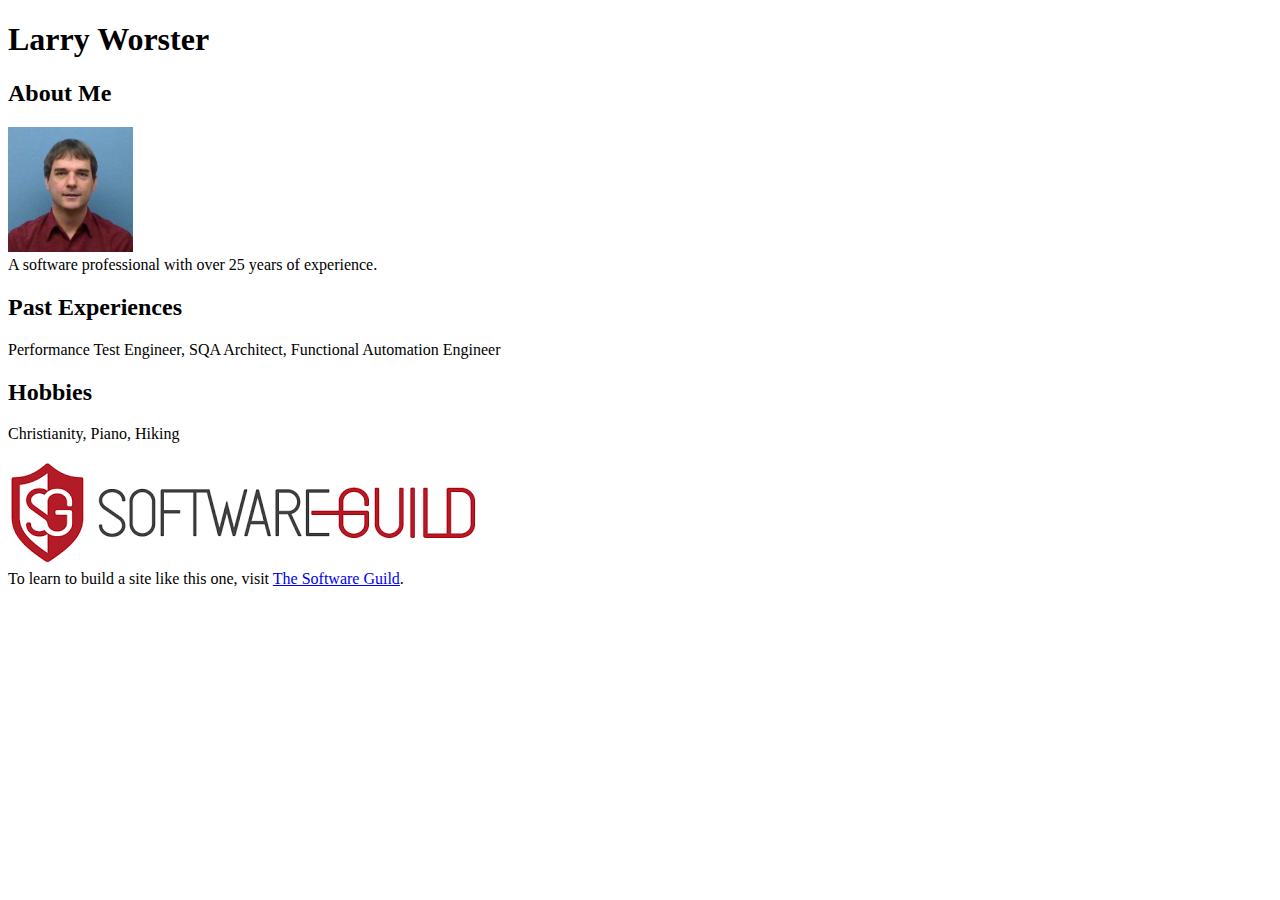
<file: index.html>
<!DOCTYPE html>
<html>
    <head>
        <title>Larry Worster - Portfolio</title>
    </head>
    <body>
        <h1>Larry Worster</h1>
        <h2>About Me</h2>
        <p>
            <img src="images\36e1917.jpg" style="width:125px;"/><br/>
            A software professional with over 25 years of experience.</p>
        <h2>Past Experiences</h2>
        <p>Performance Test Engineer, SQA Architect, Functional Automation Engineer</p>
        <h2>Hobbies</h2>
        <p>
            Christianity, Piano, Hiking
        </p>
        <footer>
            <a href="http://www.thesoftwareguild.com" ><img src="images\SoftwareGuildLogo.png" /></a><br/>
            To learn to build a site like this one, visit <a href="http://www.thesoftwareguild.com" >The Software Guild</a>.
        </footer>
    </body>
</html>
</file>
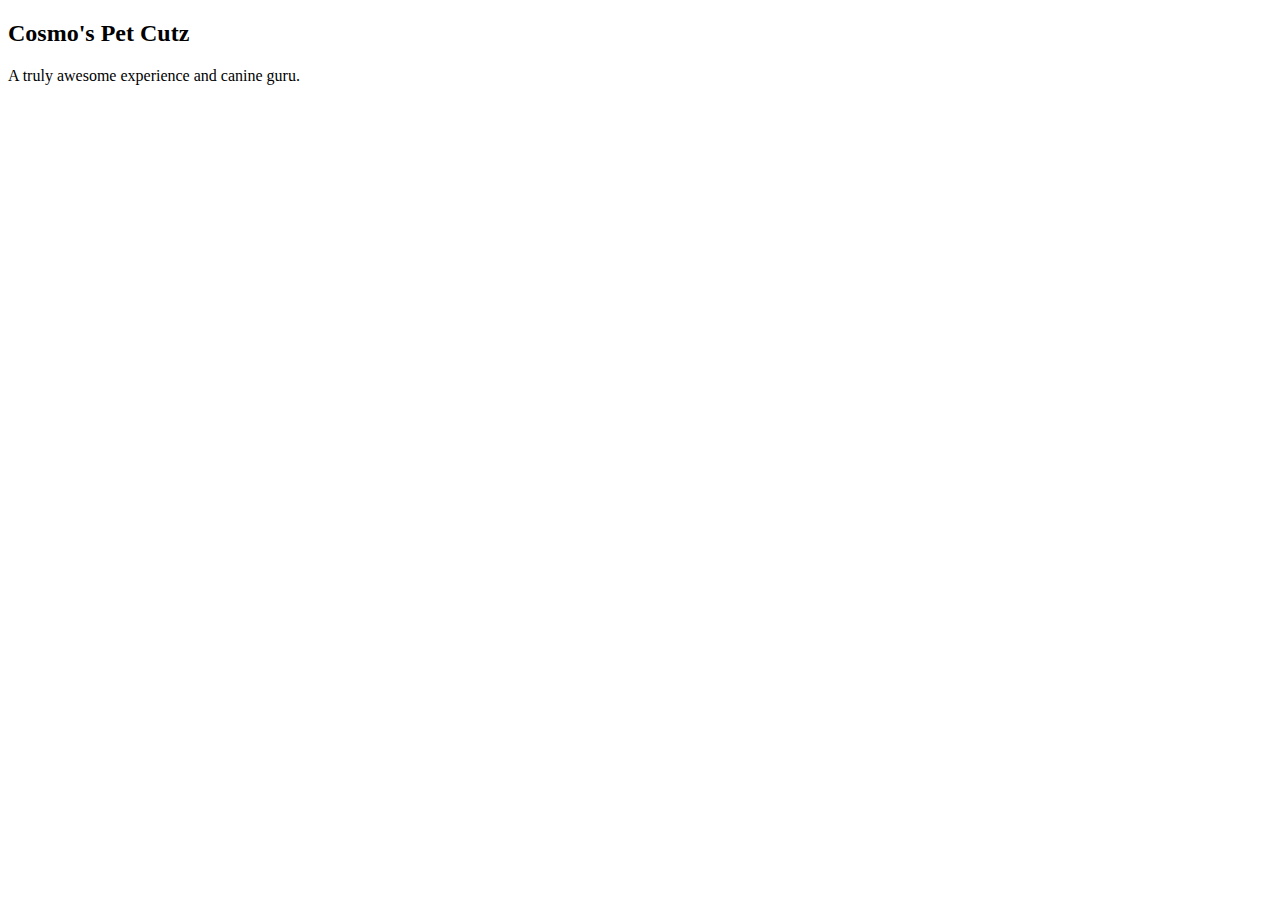
<file: CosmosPetCutz/index.html>
<!DOCTYPE html>
<html lan="en">
    <head>
        <title>Block Elements - Cosmo's Pet Cutz</title>
    </head>
    <body>
        <div>
            <h2>Cosmo's Pet Cutz</h2>
            <p>A truly awesome experience and canine guru.</p>
        </div>
    </body>
</html>
</file>
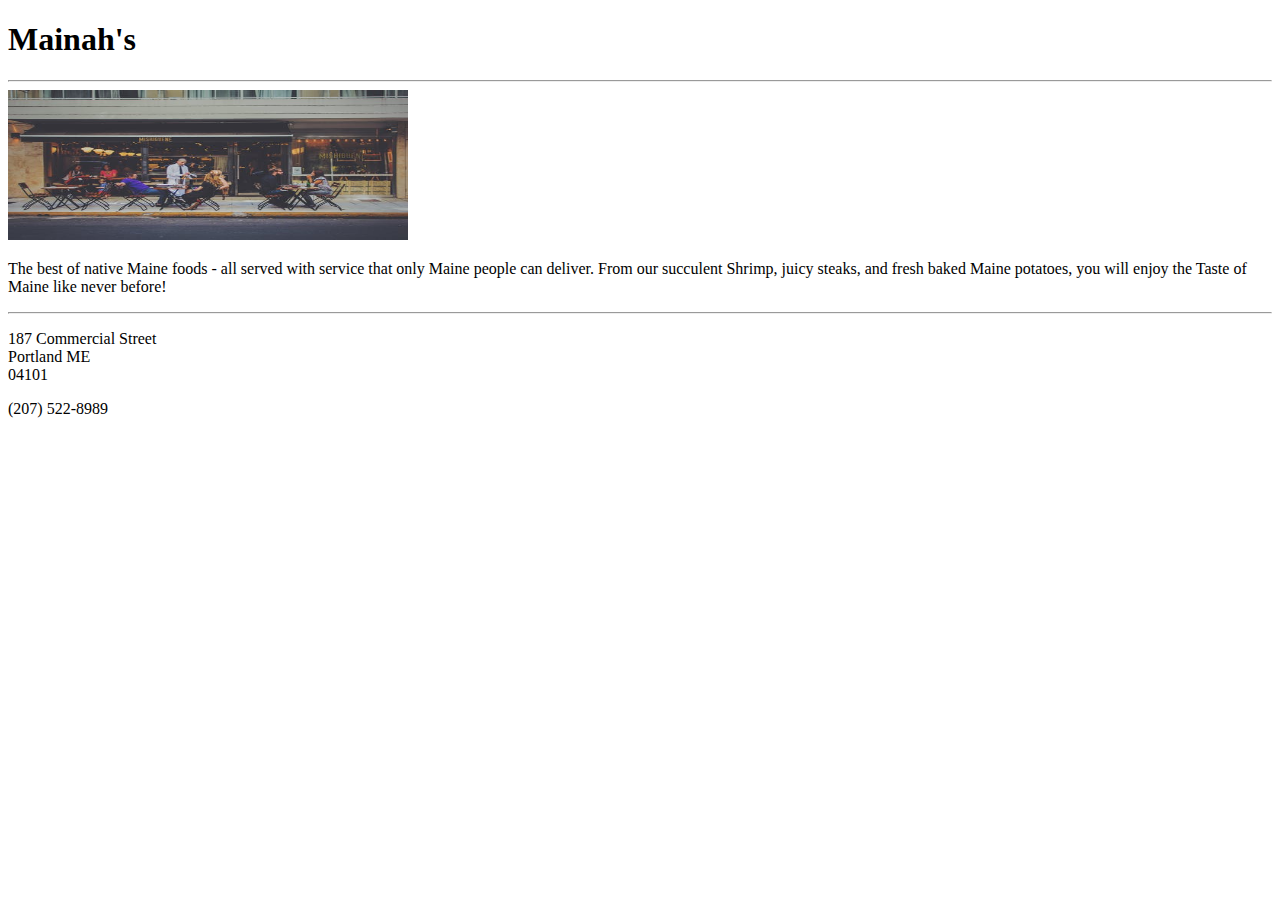
<file: Restaurant/index.html>
<!DOCTYPE html>
<html>
    <head>
        <title>Mainah's</title>
    <link href="restaurant.css" 
      rel="stylesheet" 
      type="text/css" />
    </head>
    <body>
        <h1>Mainah's</h1><hr/>
        <img src="images\restaurant.jpg" height="150px" width="400px">
        <div name="description">
            <P>The best of native Maine foods - all served with service that only Maine people can deliver. From our succulent Shrimp, juicy steaks, and fresh baked Maine potatoes, you will enjoy the Taste of Maine like never before!
        </div>
        <hr/>
        <footer>
            <p>187 Commercial Street<br>Portland ME<br>04101</p>
            <p>(207) 522-8989</p>

        </footer>
    </body>
</html>
</file>
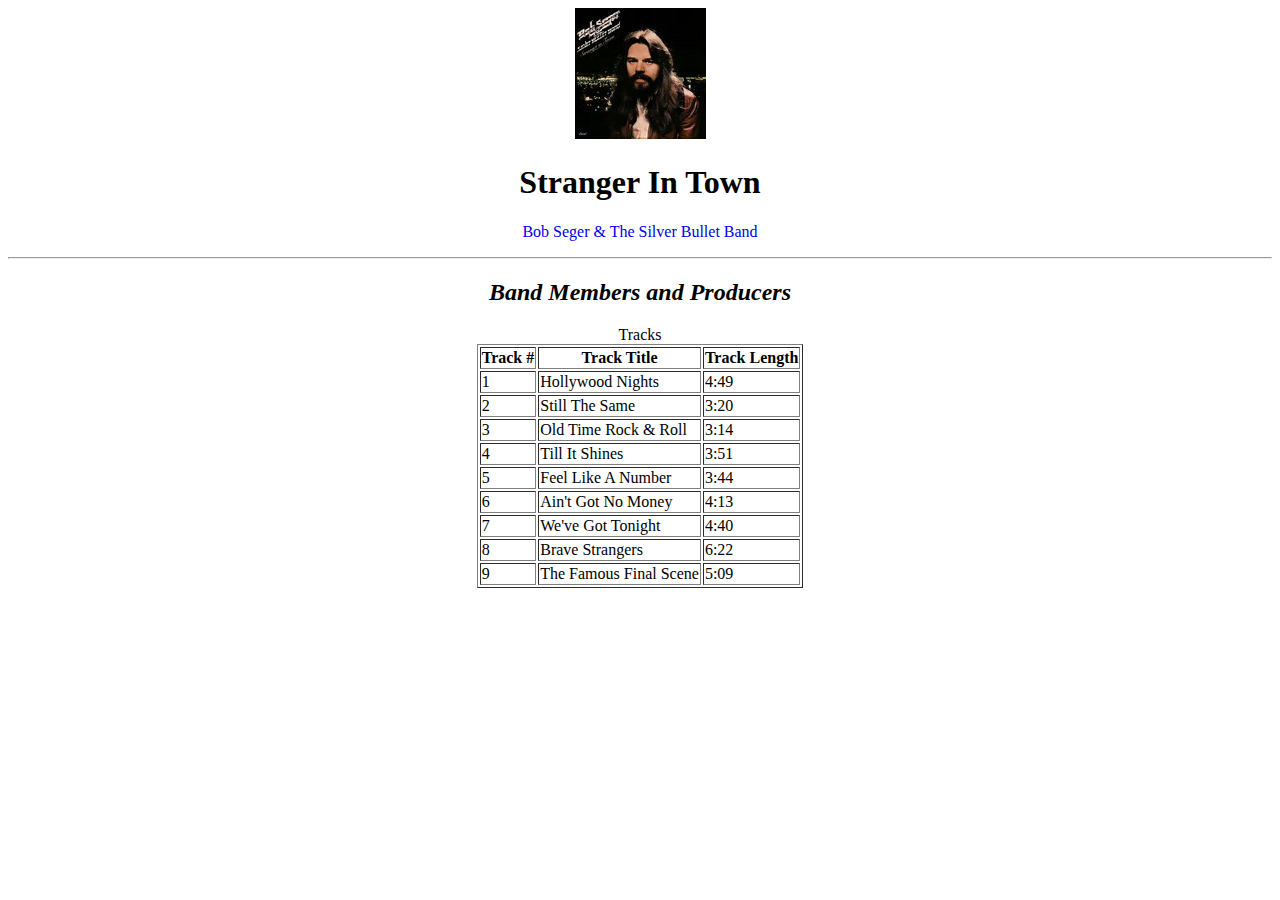
<file: AlbumV2.html>
<!DOCTYPE html>
<html>
    <head>
        <title>Bob Seger - Stranger In Town</title>
        <style>
        h2 {
            font-style: italic;
        }
        </style>
        <link href="albumStyles.css" 
      rel="stylesheet" 
      type="text/css" />

    </head>
    <body>
        <div align="center">
        <img src="images\strangerintown.jpg" />
        <h1>Stranger In Town</h1>
        <p><a href="http://www.bobseger.com/" >Bob Seger & The Silver Bullet Band</a></p><hr>
        <h2>Band Members and Producers</h2>

<table border=1 >
    <caption>Tracks</caption>
    <tr><th>Track #</th><th>Track Title</th><th>Track Length</th></tr>
    <tr><td>1</td><td>Hollywood Nights</td><td>4:49</td></tr>
    <tr><td>2</td><td>Still The Same</td><td>3:20</td></tr> 
    <tr><td>3</td><td>Old Time Rock & Roll</td><td>3:14</td></tr> 
    <tr><td>4</td><td>Till It Shines</td><td>3:51</td></tr> 
    <tr><td>5</td><td>Feel Like A Number</td><td>3:44</td></tr>
    <tr><td>6</td><td>Ain't Got No Money</td><td>4:13</td></tr> 
    <tr><td>7</td><td>We've Got Tonight</td><td>4:40</td></tr>
    <tr><td>8</td><td>Brave Strangers</td><td>6:22</td></tr> 
    <tr><td>9</td><td>The Famous Final Scene</td><td>5:09</td></tr> 
</table>
        </div>
    </body>
</html>
</file>
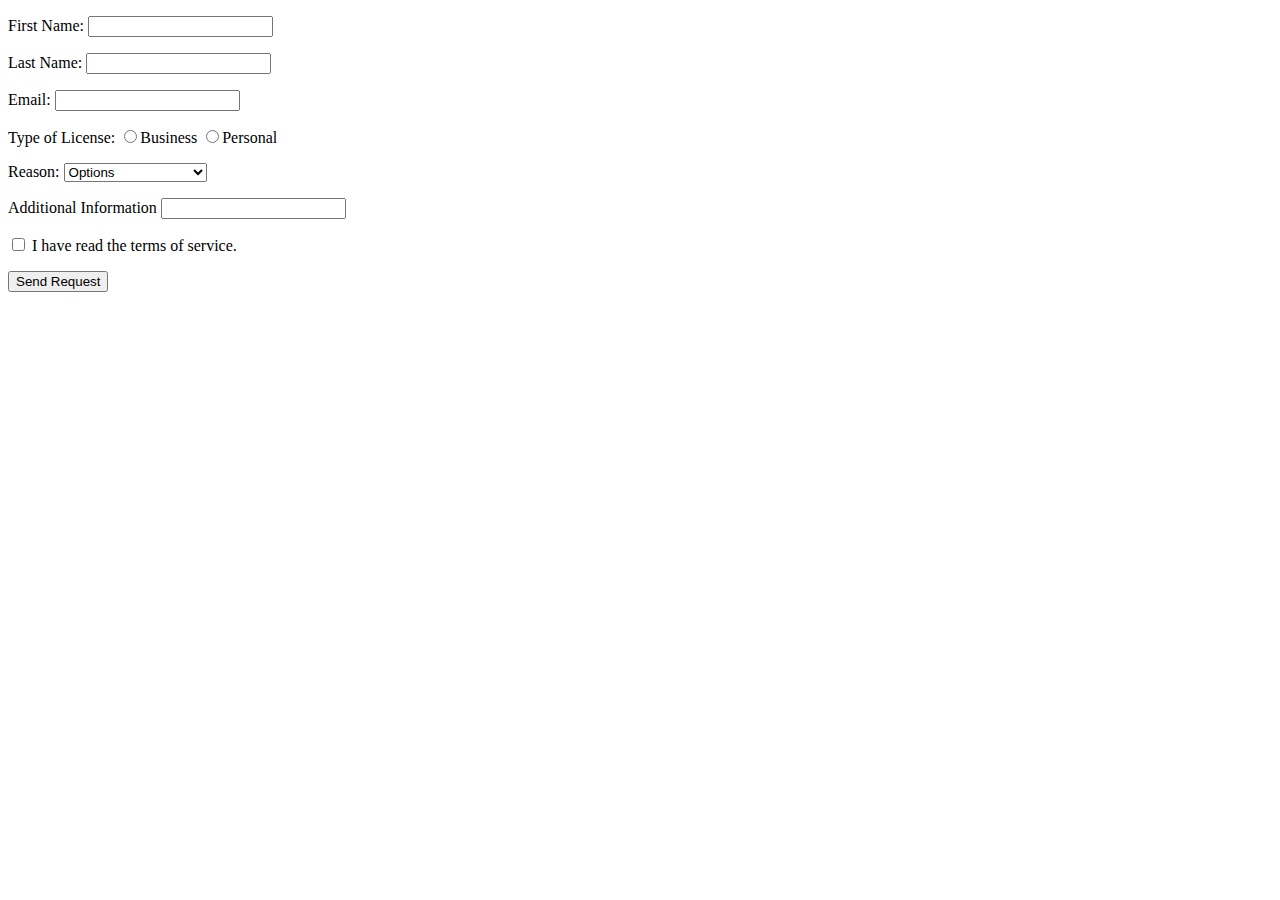
<file: contactUs.html>
<!DOCTYPE html>
<html>
    <head>
        <title>Contact Us</title>
    </head>
    <body>
        <form method="POST" action="">
        <p>First Name: <input type="textbox" name="firstName" /></p>
        <p> Last Name: <input type="textbox" name="lastName" /></p>
        <p> Email: <input type="textbox" name="email" /></p>
        <p>Type of License: <input type="radio" name="license" value="Business"/>Business
        <input type="radio" name="license" value="Personal"/>Personal</p>
        <p>Reason: <Select>
            <option value="0" selected>Options</option>
            <option value="1" >Select a Reason</option>
            <option value="2" >Software Support</option>
            <option value="3" >Hardware Support</option>
            <option value="4" >Information Request</option>
        </Select>
        <p>Additional Information <input type="textarea" rows="4" cols="50" name="Info" /></textarea>
        <p> <input type="checkbox" name="termsofservice" />  I have read the terms of service.
        <p> <input type="submit" value="Send Request" />
        </form>
    </body>
</html>
</file>
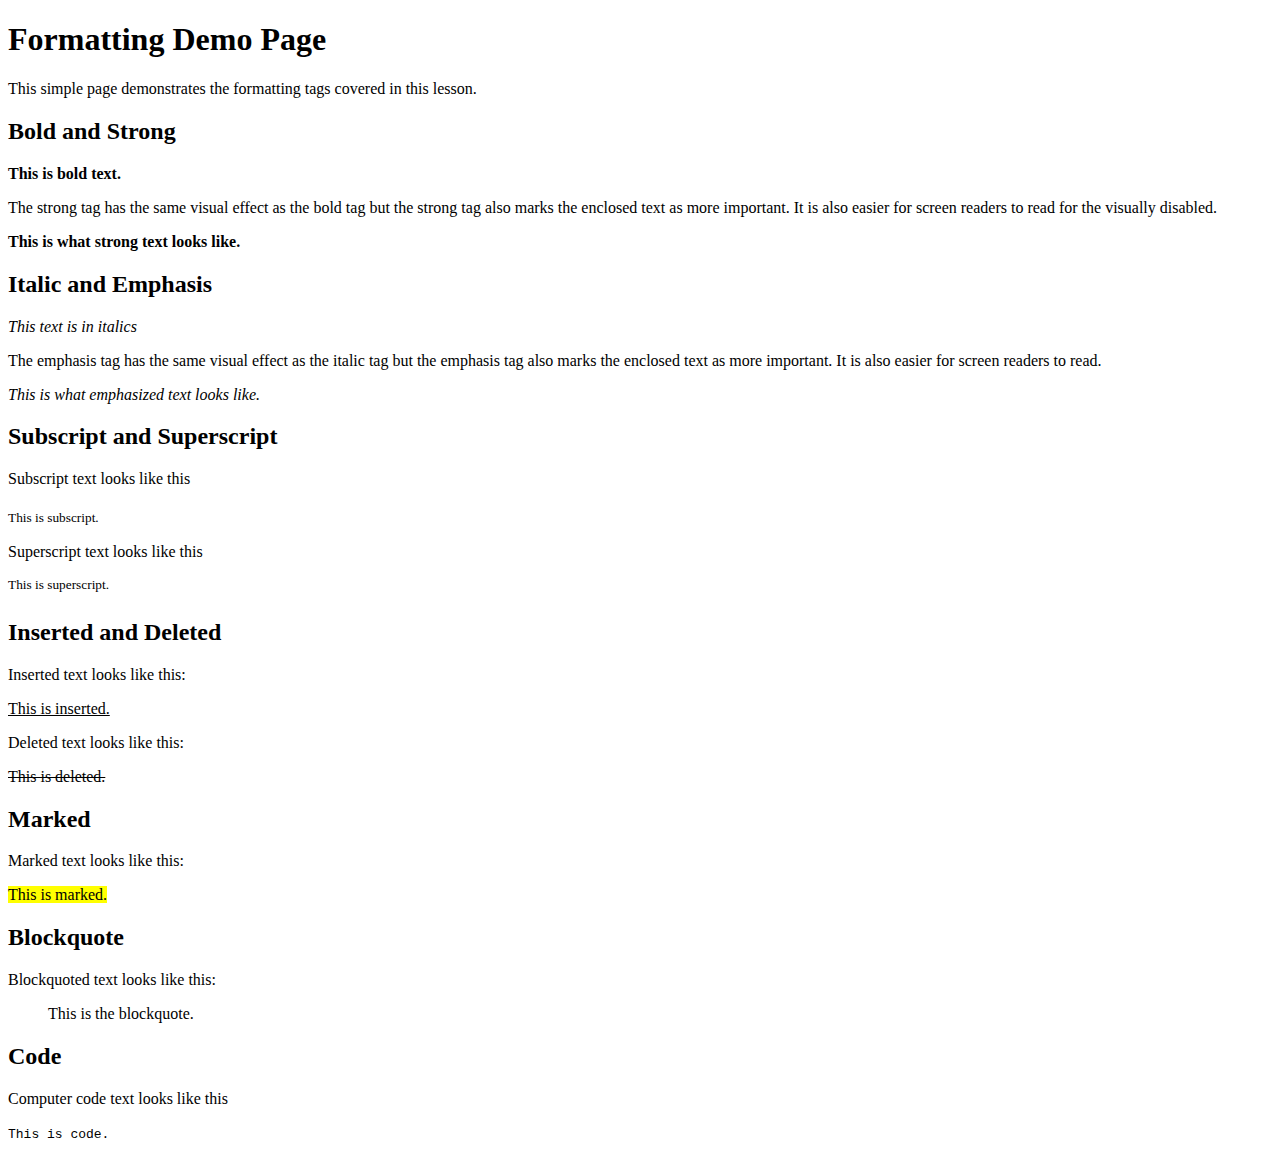
<file: formattingDemoPage.html>
<!DOCTYPE html>
<html>
    <head>
        <title>Formatting Demo Page</title>
    </head>
    <body>
        <h1>Formatting Demo Page</h1>
  <p>This simple page demonstrates the formatting tags covered in this 
  lesson.</p>
  <h2>Bold and Strong</h2>
  <b>This is bold text.</b>
  <p>The strong tag has the same visual effect as the bold tag but the 
  strong tag also marks the enclosed text as more important. It is also easier 
  for screen readers to read for the visually disabled.</p>
  <strong>This is what strong text looks like.</strong>
  <h2>Italic and Emphasis</h2>
  <i>This text is in italics</i>
  <p>The emphasis tag has the same visual effect as the italic tag but the emphasis 
  tag also marks the enclosed text as more important. It is also easier for 
  screen readers to read.</p>
  <em>This is what emphasized text looks like.</em>
  <h2>Subscript and Superscript</h2>
  <p>Subscript text looks like this</p><sub>This is subscript.</sub>
  <p>Superscript text looks like this</p><sup>This is 
  superscript.</sup>
  <h2>Inserted and Deleted</h2>
  <p>Inserted text looks like this:</p> <ins>This is inserted.</ins>
  <p>Deleted text looks like this:</p><del>This is deleted.</del>
  <h2>Marked</h2>
  <p>Marked text looks like this:</p> <mark>This is marked.</mark>
  <h2>Blockquote</h2>
  <p>Blockquoted text looks like this:</p>
  <Blockquote> This is the blockquote.</blockquote>
  <h2>Code</h2>
  <p>Computer code text looks like this</p> <code>This is code.</code>
    </body>
</html>
</file>
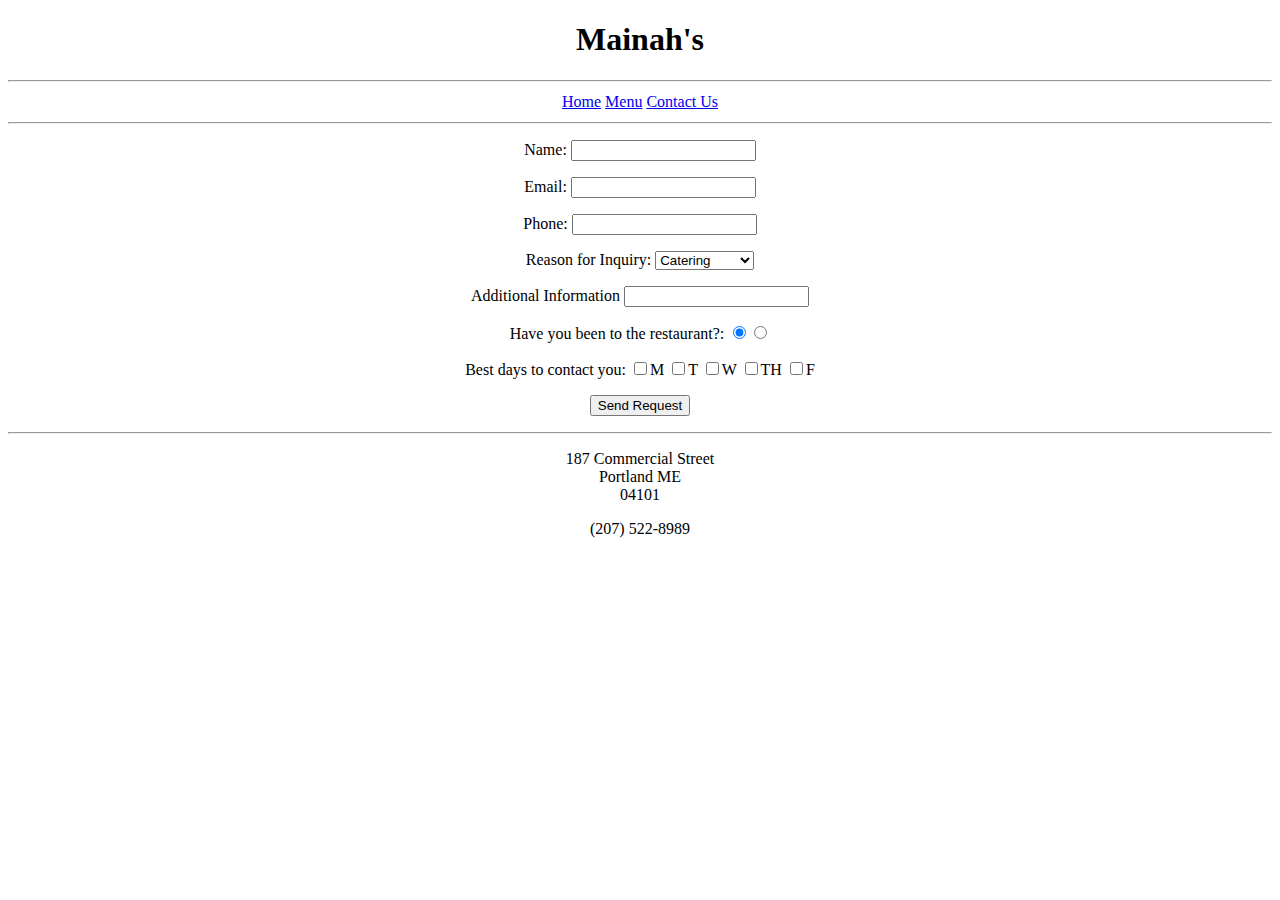
<file: Restaurant/contactUs.html>
<!DOCTYPE html>
<html>
    <head>
        <title>Mainah's - Menu</title>
    <link href="restaurant.css" 
      rel="stylesheet" 
      type="text/css" />
    </head>
    <body>
        <div align=center>
        <h1>Mainah's</h1><hr/>
        <table><tr><td><a href="index.html">Home</a></td><td><a href="menu.html">Menu</a></td><td><a href="contactUs.html">Contact Us</a></td></tr></table><hr/>

        <form method="POST" action="">
        <p>Name: <input type="textbox" name="cuName" /></p>
        <p> Email: <input type="textbox" name="cuEmail" /></p>
        <p> Phone: <input type="textbox" name="cuPhone" /></p>

        <p>Reason for Inquiry: <Select name="cuReason">
            <option value="0" selected>Catering</option>
            <option value="1" >Private Party</option>
            <option value="2" >Feedback</option>
            <option value="3" >Other</option>
        </Select>
        <p>Additional Information <input type="textarea" rows="4" cols="50" name="cuInfo" /></textarea>

        <p>Have you been to the restaurant?: <input type="radio" name="cuVisited" value="No" checked/><input type="radio" name="cuVisited" value="Yes"/>
        
        <p>Best days to contact you: <input type="checkbox" name="cuBestDays" value="M"/>M
        <input type="checkbox" name="cuBestDays" value="T"/>T
        <input type="checkbox" name="cuBestDays" value="W"/>W
        <input type="checkbox" name="cuBestDays" value="TH"/>TH
        <input type="checkbox" name="cuBestDays" value="F"/>F
        <p> <input type="submit" value="Send Request" />
        </form>

        
        <hr/>
        <footer>
            <p>187 Commercial Street<br>Portland ME<br>04101</p>
            <p>(207) 522-8989</p>

        </footer>
        </div>
    </body>
</html>
</file>
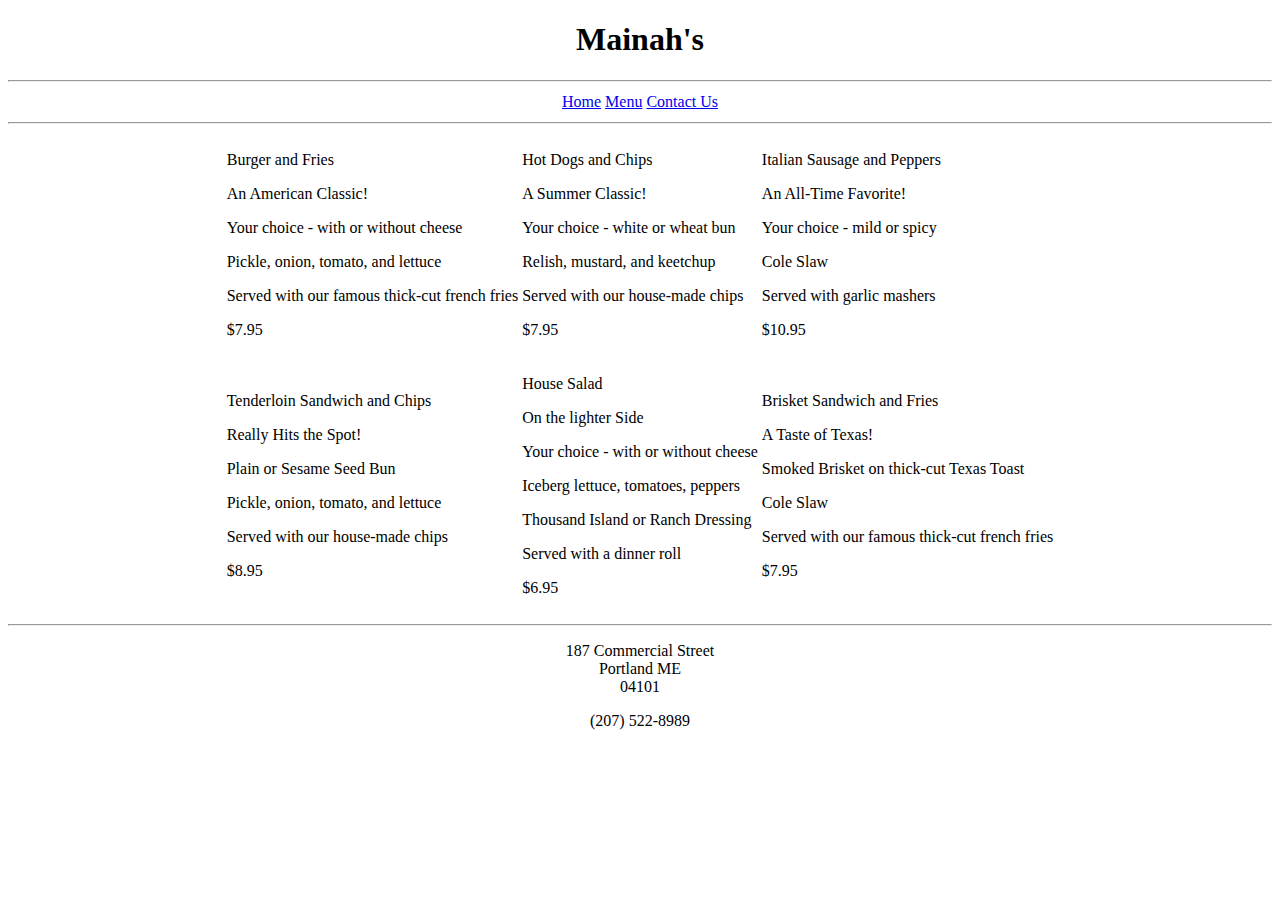
<file: Restaurant/menu.html>
<!DOCTYPE html>
<html>
    <head>
        <title>Mainah's - Menu</title>
    <link href="restaurant.css" 
      rel="stylesheet" 
      type="text/css" />
    </head>
    <body>
        <div align=center>
        <h1>Mainah's</h1><hr/>
        <table><tr><td><a href="index.html">Home</a></td><td><a href="menu.html">Menu</a></td><td><a href="contactUs.html">Contact Us</a></td></tr></table><hr/>
        <div name="menu">
           <table>
               <tr>
                   <td><p class="menuName">Burger and Fries</p>
                   <p class="menuDescription">An American Classic!</p>
                   <p class="menuDescription">Your choice - with or without cheese</p>
                   <p class="menuDescription">Pickle, onion, tomato, and lettuce</p>
                   <p class="menuDescription">Served with our famous thick-cut french fries</p>
                   <p class="menuPrice">$7.95</p>
                   </td>
                   <td><p class="menuName">Hot Dogs and Chips</p>
                   <p class="menuDescription">A Summer Classic!</p>
                   <p class="menuDescription">Your choice - white or wheat bun</p>
                   <p class="menuDescription">Relish, mustard, and keetchup</p>
                   <p class="menuDescription">Served with our house-made chips</p>
                   <p class="menuPrice">$7.95</p>
                   </td>
                   <td><p class="menuName">Italian Sausage and Peppers</p>
                   <p class="menuDescription">An All-Time Favorite!</p>
                   <p class="menuDescription">Your choice - mild or spicy</p>
                   <p class="menuDescription">Cole Slaw</p>
                   <p class="menuDescription">Served with garlic mashers</p>
                   <p class="menuPrice">$10.95</p>
                   </td>
                </tr>
                <tr>
                   <td><p class="menuName">Tenderloin Sandwich and Chips</p>
                   <p class="menuDescription">Really Hits the Spot!</p>
                   <p class="menuDescription">Plain or Sesame Seed Bun</p>
                   <p class="menuDescription">Pickle, onion, tomato, and lettuce</p>
                   <p class="menuDescription">Served with our house-made chips</p>
                   <p class="menuPrice">$8.95</p>
                   </td>
                   <td><p class="menuName">House Salad</p>
                   <p class="menuDescription">On the lighter Side</p>
                   <p class="menuDescription">Your choice - with or without cheese</p>
                   <p class="menuDescription">Iceberg lettuce, tomatoes, peppers</p>
                   <p class="menuDescription">Thousand Island or Ranch Dressing</p>
                   <p class="menuDescription">Served with a dinner roll</p>
                   <p class="menuPrice">$6.95</p>
                   </td>
                   <td><p class="menuName">Brisket Sandwich and Fries</p>
                   <p class="menuDescription">A Taste of Texas!</p>
                   <p class="menuDescription">Smoked Brisket on thick-cut Texas Toast</p>
                   <p class="menuDescription">Cole Slaw</p>
                   <p class="menuDescription">Served with our famous thick-cut french fries</p>
                   <p class="menuPrice">$7.95</p>
                   </td>
                </tr>
                </table>
        </div>
        <hr/>
        <footer>
            <p>187 Commercial Street<br>Portland ME<br>04101</p>
            <p>(207) 522-8989</p>

        </footer>
        </div>
    </body>
</html>
</file>
<file: Restaurant/restaurant.css>
div.description {
          display: block;
          width: 200px;
        }
</file>
<file: albumStyles.css>
a {
    text-decoration: none;
  }
  
  a:hover {
    text-decoration: underline;
    font-weight: bold;
  }
  
  .warning {
    font-weight: bold;
    color: red;
  }
  
  div.warning {
    font-style: italic;
  }
</file>
